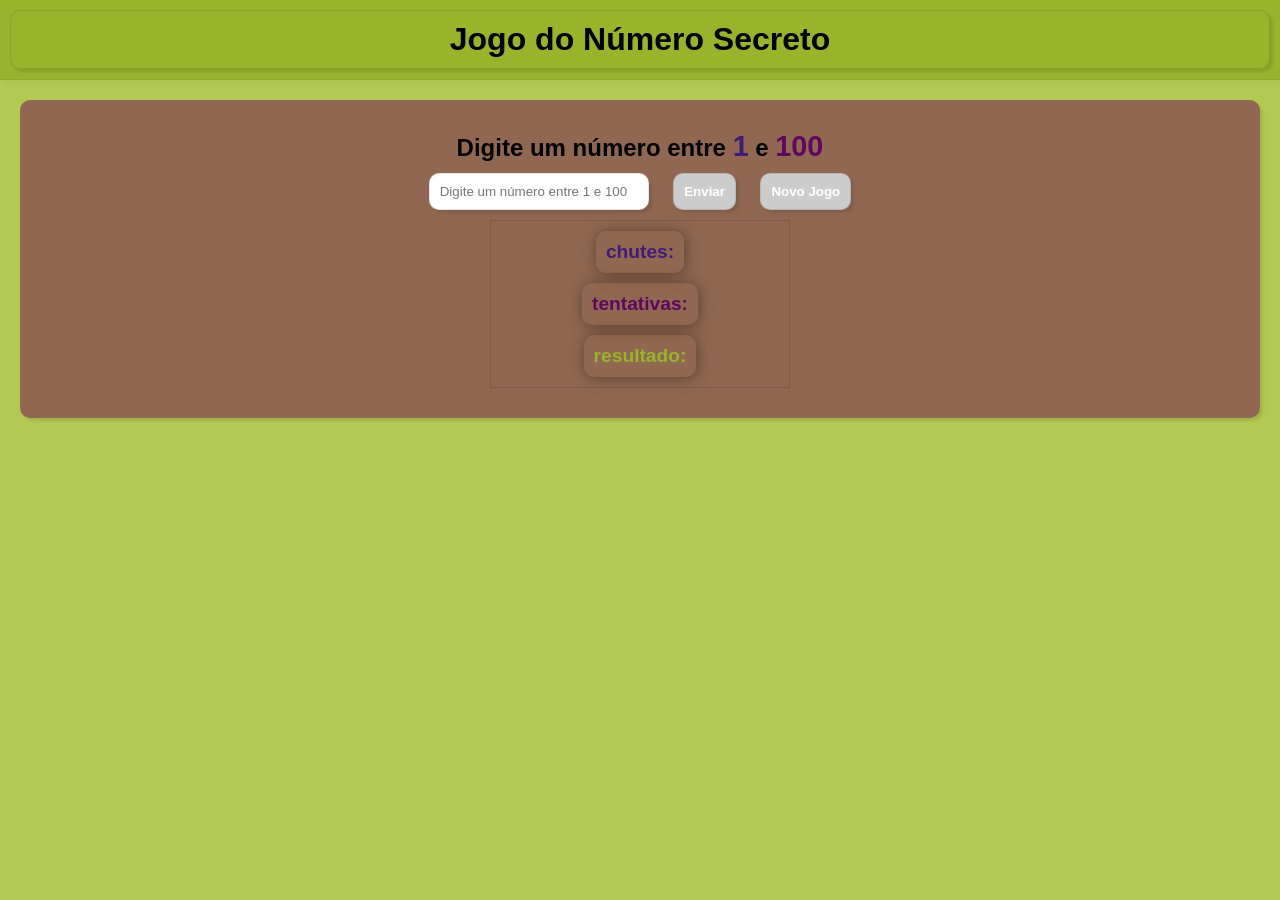
<file: index.html>
<!DOCTYPE html>
<html lang="pt-BR">

<head>
    <meta charset="UTF-8">
    <meta name="viewport" content="width=device-width, initial-scale=1.0">
    <link rel="stylesheet" href="./assets/css/index.css">
    <title>Jogo do Número Secreto</title>
</head>

<body class="dash-body">
    <header class="dash-header">
        <h1 class="header-h1">Jogo do Número Secreto</h1>
    </header>
    <main class="dash-main">
        <section class="dash-section">
            <div class="container">
                <div class="numeros">
                    <h2>Digite um número entre <span class="numeroDe">1</span> e <span class="numeroAte">100</span></h2>

                    <input class="input-number" type="text" id="numero" placeholder="Digite um número entre 1 e 100"
                        maxlength="3">
                    <button id="botao-verificar" class="botao" onclick="verificar()">Enviar</button>
                    <button id="botao-novo" class="botao" onclick="novoJogo()">Novo Jogo</button>
                </div>
                <div class=texto>
                    <div class="chute">chutes:</div>
                    <div class="tentativas">tentativas:</div>
                    <div class="resultado">resultado:</div>
                </div>
            </div>
        </section>
    </main>
    <script src="./assets/js/index.js"></script>
</body>

</html>
</file>
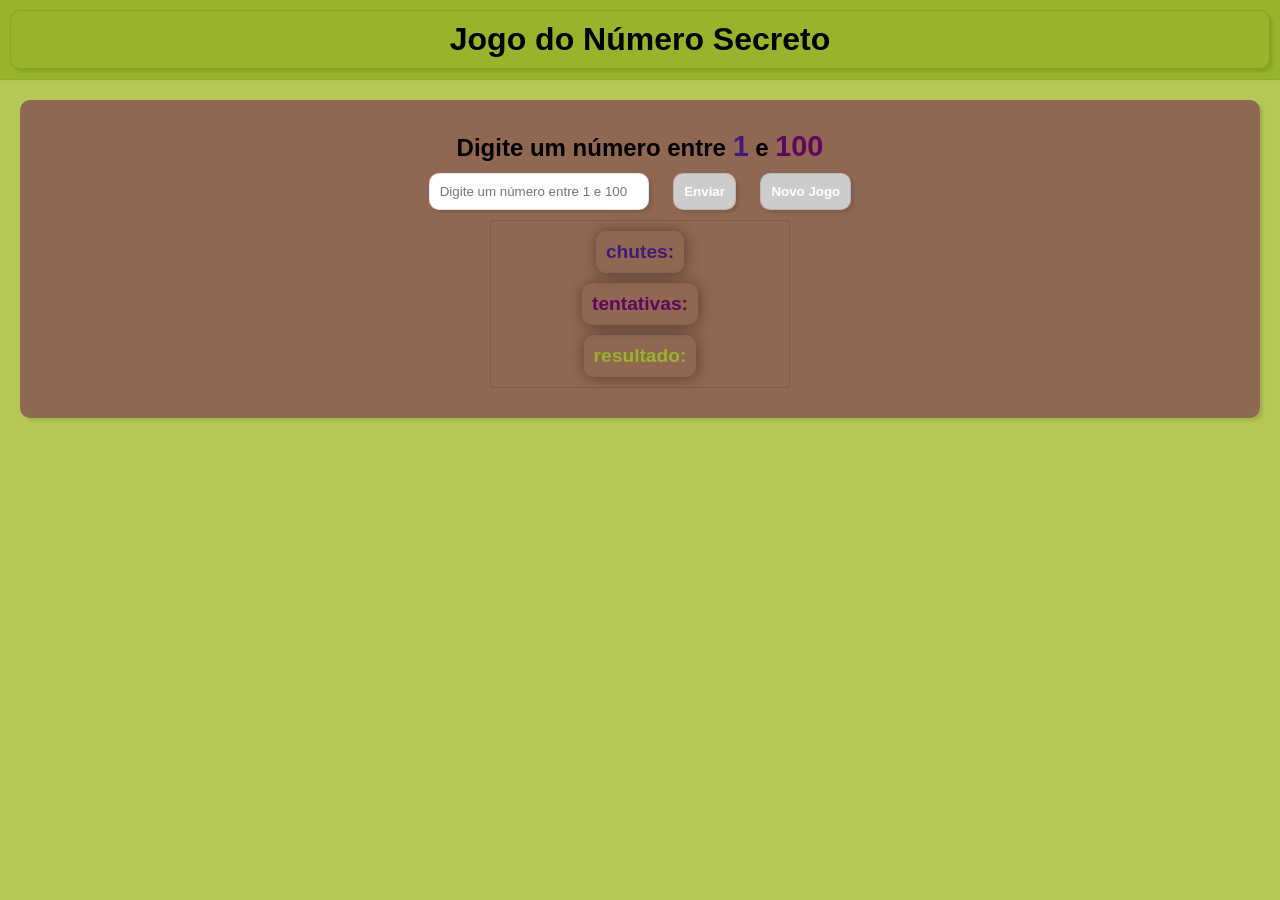
<file: pages/index.html>
<!DOCTYPE html>
<html lang="pt-BR">

<head>
    <meta charset="UTF-8">
    <meta name="viewport" content="width=device-width, initial-scale=1.0">
    <link rel="stylesheet" href="../assets/css/index.css">
    <title>Jogo do Número Secreto</title>
</head>

<body class="dash-body">
    <header class="dash-header">
        <h1 class="header-h1">Jogo do Número Secreto</h1>
    </header>
    <main class="dash-main">
        <section class="dash-section">
            <div class="container">
                <div class="numeros">
                    <h2>Digite um número entre <span class="numeroDe">1</span> e <span class="numeroAte">100</span></h2>

                    <input class="input-number" type="text" id="numero" placeholder="Digite um número entre 1 e 100"
                        maxlength="3">
                    <button id="botao-verificar" class="botao" onclick="verificar()">Enviar</button>
                    <button id="botao-novo" class="botao" onclick="novoJogo()">Novo Jogo</button>
                </div>
                <div class=texto>
                    <div class="chute">chutes:</div>
                    <div class="tentativas">tentativas:</div>
                    <div class="resultado">resultado:</div>
                </div>
            </div>
        </section>
    </main>
    <script src="../assets/js/index.js"></script>
</body>

</html>
</file>
<file: assets/css/index.css>
* {
    margin: 0;
    padding: 0;
    box-sizing: border-box;
    font-family: Arial, Helvetica, sans-serif;
}

.dash-body {
    height: 100vh;
    background-color: #f0f0f0;
}
.header-h1 {
    text-align: center;
    box-shadow: 3px 3px 3px rgba(0, 0, 0, 0.1);
    border-radius: 10px;
    border: 1px solid rgba(0, 0, 0, 0.1);
    padding:10px;
    background-color: #97b42c;
}
.dash-header {
    background-color: #97b42c;
    padding: 10px;
    box-shadow: 3px 3px 3px rgba(0, 0, 0, 0.1);
    border-bottom: 1px solid rgba(0, 0, 0, 0.05);
}
.dash-main {
    background-color: rgba(165, 192, 46, 0.8);
    padding: 10px;
    box-shadow: 3px 3px 3px rgba(0, 0, 0, 0.1);
    padding:min(20px, 5%);
    min-height: calc(100vh - 80px);
}
.dash-section {
    background-color: rgba(136, 80, 80, 0.8);
    padding: 10px;
    border-radius: 10px;
    box-shadow: 3px 3px 3px rgba(0, 0, 0, 0.1);
}

.container {
    max-width: 1200px;
    margin: 0 auto;
    padding: 20px;
    text-align: center;
    display: flex;
    flex-direction: column;
    align-items: center;
    justify-content: center;
}

.numeroDe{
    color: #3f1c77;
    font-weight: bold;
    font-size: 1.2em;
}
.numeroAte {
    color: #5f075f;
    font-weight: bold;
    font-size: 1.2em;
}
.input-number {
    width: 220px;
    padding: 10px;
    border-radius: 10px;
    border: 1px solid rgba(0, 0, 0, 0.1);
    box-shadow: 3px 3px 3px rgba(0, 0, 0, 0.1);
    margin: 10px;
}
.botao {
    padding: 10px;
    border-radius: 10px;
    border: 1px solid rgba(0, 0, 0, 0.1);
    box-shadow: 3px 3px 3px rgba(0, 0, 0, 0.1);
    margin: 10px;
    background-color: #97b42c;
    color: white;
    font-weight: bold;
    cursor: pointer;
}
.botao:hover {
    background-color: #7a9620;
}
.botao:disabled {
    background-color: #cccccc;
    cursor: not-allowed;
}

.texto {
    width: 300px;
    display: flex;
    flex-direction: column;
    align-items: center;
    justify-content: center;
    gap: 10px;
    padding:10px;
    border: 1px solid rgba(0, 0, 0, 0.1);
}
.chute, .tentativas, .resultado {
    font-weight: bold;
    font-size: 1.2em;
    border-radius: 10px;
    padding: 10px;
    box-shadow: 1px 1px 15px rgba(0, 0, 0, 0.4);
}
.chute {
    color: #3f1c77;
}
.tentativas {
    color: #5f075f;
}
.resultado {
    color: #97b42c;
}
</file>
